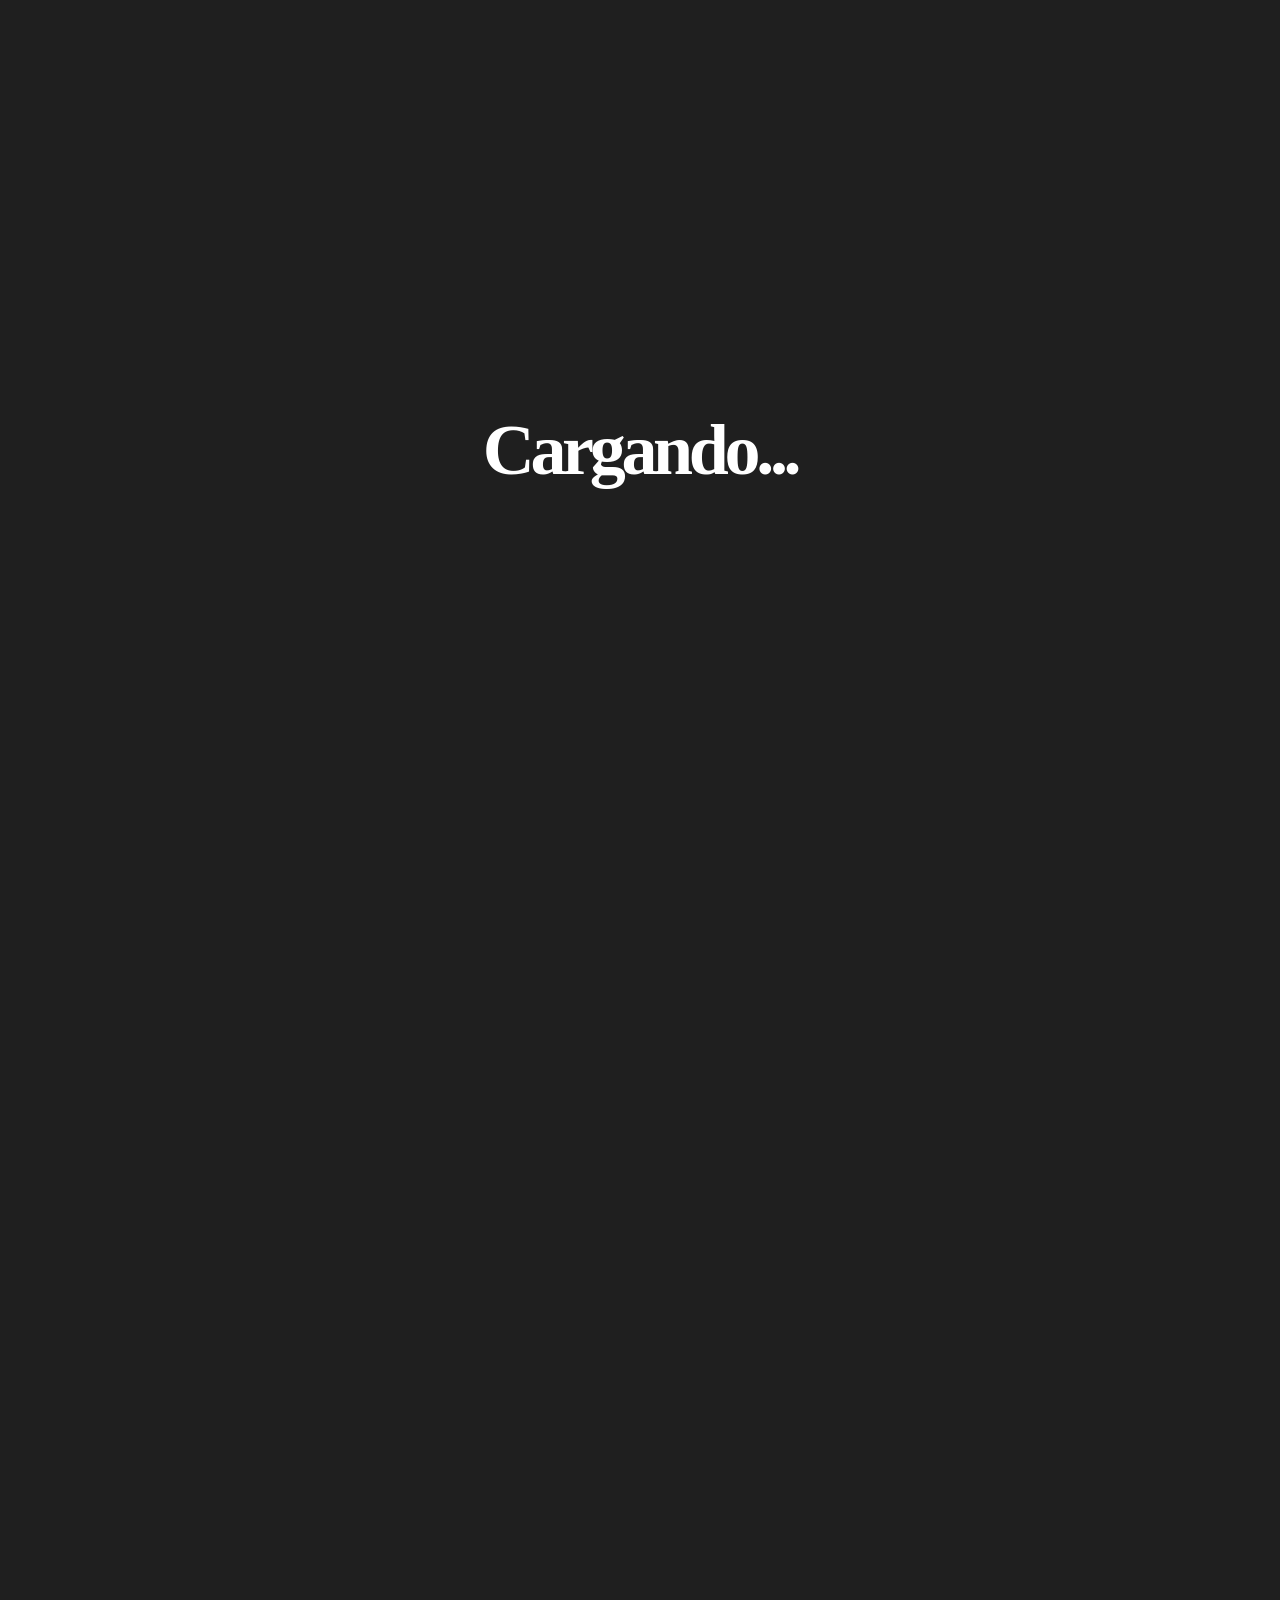
<file: index.html>
<!DOCTYPE html>
<html lang="en">
  <head>
    <meta charset="UTF-8" />
    <meta name="viewport" content="width=device-width, initial-scale=1.0" />
    <title>Index</title>

    <link rel="stylesheet" href="css/body.css" />
    <link rel="stylesheet" href="css/stylesheet.css" />
    <link rel="stylesheet" href="css/stylesheet-small.css" />
    <link
      rel="stylesheet"
      type="text/css"
      href="https://fonts.googleapis.com/css?family=Poppins"
    />
    <link
      rel="stylesheet"
      type="text/css"
      href="https://fonts.googleapis.com/css?family=Pridi"
    />
  </head>
  <body>
    <div id="loader" class="title">Cargando...</div>

    <header id="header__row">
      <div id="menu__header">
        <div class="menu__arrow"></div>
      </div>
      <nav class="header__row__text">
        <div class="header__row__background"></div>
        <a id="header--about-me__description" class="title--header">Sobre mi</a>
        <a id="header--about-me__extra" class="title--header">Extra</a>
        <a id="header--programming-skills" class="title--header">Habilidades</a>
        <a id="header--education" class="title--header">Formación</a>
        <a id="header--portfolio" class="title--header">Portafolio</a>
        <a id="header--contact" class="title--header">Contacto </a>
      </nav>

      <div id="header__color" class="header__row__color-change">
        <div id="menu__color-change" class="hidden">
          <div class="menu__arrow"></div>
        </div>

        <div id="color-change">
          <a class="color-change" id="version--dark--trigger"></a>
          <a class="color-change" id="version--white--trigger"></a>
          <a class="color-change" id="version--pink--trigger"></a>
        </div>
      </div>
    </header>

    <div id="container__body">
      <div id="container__main" class="container__main--center">
        <img
          src="/assets/photos/profile-photo.webp"
          alt=""
          class="main__profile-photo"
        />
        <div class="container__main__titles">
          <h1 class="title">Phanruki</h1>
          <h2 class="title--sub">Yadid Soto</h2>
          <h3 class="title--sub--sub">
            Estudiante de Ingenieria en Tecnologías Computacionales
          </h3>
        </div>
        <div class="container__main__social-icons">
          <a
            class="social-icon"
            style="
              --icon-url: url('../assets/social-icons/icon__instagram.svg');
            "
            href="https://www.instagram.com/yadid_so_he/"
            target="_blank"
          ></a>
          <a
            class="social-icon"
            style="--icon-url: url('../assets/social-icons/icon__discord.svg')"
            href="https://discord.com/users/688091685464703149"
            target="_blank"
          ></a>
          <a
            class="social-icon"
            style="--icon-url: url('../assets/social-icons/icon__github.svg')"
            href="https://github.com/Phanruki"
            target="_blank"
          ></a>
          <a
            class="social-icon"
            style="--icon-url: url('../assets/social-icons/icon__facebook.svg')"
            href="https://www.facebook.com/yadidasiel/  "
            target="_blank"
          ></a>
          <a
            class="social-icon"
            style="--icon-url: url('../assets/social-icons/icon__twitter.svg')"
            href="https://x.com/Phanruki1"
            target="_blank"
          ></a>
          <a
            class="social-icon"
            style="--icon-url: url('../assets/social-icons/icon__linkedin.svg')"
            href="https://www.linkedin.com/in/yadid-soto-hernandez-8ab6782a6/"
            target="_blank"
          ></a>
        </div>
        <div class="container__main__buttons">
          <a
            href=""
            style="
              --button-color: var(--black--light--dark);
              color: var(--white);
            "
            class="button title--header"
            >Mira mi CV</a
          >
          <a
            href=""
            style="--button-color: var(--white)"
            class="button title--header"
            >Contactame</a
          >
        </div>
      </div>
      <div id="container__sub">
        <div id="about-me__description">
          <div class="about-me__description__main">
            <div>
              <p class="title--sub">Sobre mí</p>
              <p class="title--header">#Cómo al principio, hasta el final</p>
            </div>
            <div>
              <p class="paragraph--large">
                ¡Harow! Mi nombre es Yadid Soto, estudiante de Ingeniería en
                Tecnologías Computacionales. Descrito en una palabra soy:
                esfuerzo.
              </p>
              <p class="paragraph--large">
                Como programador me desenvuelto en un ambiente full stack con
                conocimiento frontend, backend, desarrollo de aplicaciones e
                inteligencia artificial. Así mismo, también tengo la habilidad
                para crear una planificación de proyecto eficiente.
              </p>
            </div>
          </div>
          <div class="about-me__description__sub">
            <div>
              <div>
                <p class="paragraph--large">Fecha de Nacimiento</p>
                <p class="paragraph">26 Oct 2006</p>
              </div>
              <div>
                <p class="paragraph--large">Teléfono</p>
                <p class="paragraph">+52 782 270 2022</p>
              </div>
              <div>
                <p class="paragraph--large">Ciudad</p>
                <p class="paragraph">Poza Rica, Veracruz, México</p>
              </div>
            </div>
            <div>
              <div>
                <p class="paragraph--large">Edad</p>
                <p class="paragraph">18 Años</p>
              </div>
              <div>
                <p class="paragraph--large">Correo Electronico</p>
                <p class="paragraph">sotohernandezyadidasiel@gmail.com</p>
              </div>
              <div>
                <p class="paragraph--large">Página Web</p>
                <p class="paragraph">phanruki.com</p>
              </div>
            </div>
          </div>
        </div>
        <div id="about-me__extra" class="hidden">
          <div class="about-me__extra--skills">
            <div>
              <p class="title--sub">Extra</p>
              <p class="paragraph--large">
                Fuera o dentro de la programación, la busqueda de mejora y
                conocimiento es interminable. Mis conocimientos en otras ramas
                se extienden con mi estilo de vida, gustos y otras vivienzas.
              </p>
            </div>
            <div class="about-me__extra--icons">
              <div
                id=""
                class="extra-icon"
                style="
                  --icon-url: url('../assets/extra-icons/skills-icons/icon__filmora.svg');
                "
              ></div>
              <div
                id=""
                class="extra-icon"
                style="
                  --icon-url: url('../assets/extra-icons/skills-icons/icon__photoshop.svg');
                "
              ></div>
              <div
                id=""
                class="extra-icon"
                style="
                  --icon-url: url('../assets/extra-icons/skills-icons/icon__notion.svg');
                "
              ></div>
              <div
                id=""
                class="extra-icon"
                style="
                  --icon-url: url('../assets/extra-icons/skills-icons/icon__excel.svg');
                "
              ></div>
            </div>
          </div>
          <div class="about-me__extra--hobbys">
            <div>
              <p class="title--sub">Intereses</p>
              <p class="paragraph--large">
                Otra cosa que conforma mi vida, son mis gustos propios. Mis
                intereses y pasatiempos son parte de mi vida y también reflejan
                el estilo de vida que llevo conmigo, razón suficiente para
                dedicarles un apartado.
              </p>
            </div>
            <div class="about-me__extra--icons">
              <div
                id=""
                class="extra-icon"
                style="
                  --icon-url: url('../assets/extra-icons/hobbys-icons/icon__languages.svg');
                "
              ></div>
              <div
                id=""
                class="extra-icon"
                style="
                  --icon-url: url('../assets/extra-icons/hobbys-icons/icon__anime.svg');
                "
              ></div>
              <div
                id=""
                class="extra-icon"
                style="
                  --icon-url: url('../assets/extra-icons/hobbys-icons/icon__draw.svg');
                "
              ></div>
              <div
                id=""
                class="extra-icon"
                style="
                  --icon-url: url('../assets/extra-icons/hobbys-icons/icon__rolplay.svg');
                "
              ></div>
              <div
                id=""
                class="extra-icon"
                style="
                  --icon-url: url('../assets/extra-icons/hobbys-icons/icon__write.svg');
                "
              ></div>
            </div>
          </div>
        </div>
        <div id="programming-skills" class="hidden">
          <p class="title">Habilidades</p>
          <div>
            <p class="title--sub">Frontend</p>
            <div class="programming-skills--icons">
              <div>
                <div
                  class="skills-icon"
                  style="
                    --icon-url: url('../assets/extra-icons/programming-icons/icon__html.svg');
                  "
                ></div>
                <div
                  class="skills-icon"
                  style="
                    --icon-url: url('../assets/extra-icons/programming-icons/icon__js.svg');
                  "
                ></div>
              </div>
              <div>
                <div
                  class="skills-icon"
                  style="
                    --icon-url: url('../assets/extra-icons/programming-icons/icon__css.svg');
                  "
                ></div>
                <div
                  class="skills-icon"
                  style="
                    --icon-url: url('../assets/extra-icons/programming-icons/icon__figma.svg');
                  "
                ></div>
              </div>
            </div>

            <p class="title--sub">Tecnologías</p>
            <div class="programming-skills--icons">
              <div
                class="skills-icon"
                style="
                  --icon-url: url('../assets/extra-icons/programming-icons/icon__github.svg');
                "
              ></div>
            </div>
          </div>
        </div>
        <div id="portfolio" class="hidden">
          <p class="title" style="color: var(--white)">
            Portafolio en progreso...
          </p>
        </div>
        <div id="education" class="hidden">
          <p class="title">Formación</p>
          <a href="https://www.cbtis78.edu.mx/" target="_blank">
            <p class="title--sub--sub">Técnico en Ofimática</p>
            <p class="title--sub--sub">2021 — 2024</p>
            <p class="title--sub--sub">
              Centro de Bachillerato Tecnológico Industrial y de Servicios No.
              78 "Miguel Hidalgo y Costilla"
            </p>
          </a>
          <a href="https://www.uv.mx/" target="_blank">
            <p class="title--sub--sub">
              Ingeniería en Tecnologías Computacionales
            </p>
            <p class="title--sub--sub">2021 — 2024</p>
            <p class="title--sub--sub">
              Universidad Veracruzana, Región Poza Rica—Tuxpan
            </p>
          </a>
        </div>
        <div id="contact" class="hidden">
          <p class="title--sub">¿Te interesa contactarme?</p>
          <a
            class="button title--large--sub--sub"
            style="--button-color: var(--white)"
            href="mailto:sotohernandezyadidasiel@gmail.com"
          >
            sotohernandezyadidasiel@gmail.com
          </a>
          <div>
            <div>
              <a
                class="social-icon--big"
                style="
                  --icon-url: url('../assets/social-icons/icon__linkedin.svg');
                "
                href="https://www.linkedin.com/in/yadid-soto-hernandez-8ab6782a6/"
                target="_blank"
              ></a
              ><a
                class="social-icon--big"
                style="
                  --icon-url: url('../assets/social-icons/icon__twitter.svg');
                "
                href="https://x.com/Phanruki1"
                target="_blank"
              ></a
              ><a
                class="social-icon--big"
                style="
                  --icon-url: url('../assets/social-icons/icon__facebook.svg');
                "
                href="https://www.facebook.com/yadidasiel/"
                target="_blank"
              ></a>
            </div>
            <div>
              <a
                class="social-icon--big"
                style="
                  --icon-url: url('../assets/social-icons/icon__instagram.svg');
                "
                href="https://www.instagram.com/yadid_so_he/"
                target="_blank"
              ></a
              ><a
                class="social-icon--big"
                style="
                  --icon-url: url('../assets/social-icons/icon__discord.svg');
                "
                href="https://discord.com/users/688091685464703149"
                target="_blank"
              ></a
              ><a
                class="social-icon--big"
                style="
                  --icon-url: url('../assets/social-icons/icon__github.svg');
                "
                href="https://github.com/Phanruki"
                target="_blank"
              ></a>
            </div>
          </div>
        </div>
      </div>
    </div>

    <script type="module" src="js/settings.js"></script>
    <script type="module" src="js/const.js"></script>
  </body>
</html>
</file>
<file: css/body.css>
#container__main {
  display: flex;
  position: fixed;

  flex-direction: column;
  justify-content: center;
  align-items: center;

  width: 34dvw;
  height: 86dvh;

  top: 50%;
  left: 8%;
  transform: translate(0%, -50%);

  background-color: var(--black--light);

  z-index: 1;
  gap: clamp(10px, 3.2dvh, 60px);

  > .container__main__titles {
    display: flex;
    flex-direction: column;
    align-items: center;
  }

  > .container__main__social-icons {
    display: flex;
    flex-wrap: wrap;
    justify-content: center;

    gap: 20px;
  }

  > .container__main__buttons {
    display: flex;
    flex-direction: row;

    width: -webkit-fill-available;

    justify-content: center;
    gap: 38px;
  }
}

#container__sub {
  display: flex;
  flex-direction: column;
  position: fixed;

  width: 52dvw;
  height: 86dvh;

  top: 50%;
  right: 6%;
  transform: translate(0%, -50%);

  background-color: var(--black--light--dark);
}

.main__profile-photo {
  display: flex;

  width: clamp(150px, 34dvh, 430px);
}

.about-me__description__main {
  display: flex;
  flex-direction: column;

  text-align: justify;

  > div:first-child {
    display: flex;
    gap: 38px;

    flex-direction: row;
    align-items: flex-end;

    > p:first-child {
      color: var(--white);
    }

    > p:last-child {
      color: var(--black--text);
    }
  }

  > div:last-child {
    display: flex;
    gap: clamp(12px, 2dvw, 42px);

    flex-direction: column;
  }
}

.about-me__description__sub {
  display: flex;
  flex-direction: row;

  gap: clamp(20px, 7.5dvw, 245px);

  > div > div > p:last-child {
    color: var(--black--text);
  }
}

#about-me__description {
  position: absolute;
  display: flex;
  flex-direction: column;

  width: 52dvw;

  gap: clamp(10px, 2dvw, 58px);
  padding: 0 2dvh;
}

#about-me__extra {
  position: absolute;
  display: flex;
  flex-direction: column;

  align-items: center;

  width: 52dvw;

  > div {
    display: flex;
    flex-direction: column;

    align-items: center;
    text-align: justify;

    width: 42dvw;
    padding: clamp(10px, 1dvw, 58px) 0;
    gap: 20px;

    > div > p:first-child {
      text-align: center;

      color: var(--white);
    }
  }
}

#programming-skills {
  position: absolute;
  display: flex;
  flex-direction: column;

  align-items: center;
  color: var(--white);

  width: 52dvw;
  padding-top: clamp(10px, 8dvh, 70px);

  .programming-skills--icons {
    display: flex;
    flex-direction: row;

    justify-content: space-around;
  }
}

#education {
  position: absolute;
  display: flex;
  flex-direction: column;

  align-items: center;
  color: var(--white);

  width: 52dvw;
  padding-top: clamp(10px, 8dvh, 70px);
  gap: clamp(10px, 4dvh, 58px);

  > a {
    display: flex;
    flex-direction: column;
    align-items: center;

    background-color: var(--black--light);

    border: 1.5px dashed #000;

    width: clamp(200px, 30dvw, 400px);
    gap: 1dvh;

    > p:nth-child(2) {
      color: var(--black--light--dark);
    }
  }
}

#contact {
  position: absolute;
  display: flex;
  flex-direction: column;

  align-items: center;
  color: var(--white);

  width: 52dvw;
  height: 86dvh;
  justify-content: space-evenly;
  padding: clamp(10px, 5dvh, 70px) 0;

  gap: 80px;

  > div {
    display: flex;
    flex-direction: column;
    gap: clamp(40px, -108.2353px + 13.0719vw, 80px);

    div {
      display: flex;
      gap: clamp(20px, -54.1176px + 6.5359vw, 40px);
    }
  }
}

.about-me__extra--icons {
  display: flex;
  flex-direction: row;

  gap: 52px;
}

/* Icons */

.social-icon {
  background-color: var(--black);
  -webkit-mask: var(--icon-url) no-repeat center;
  mask: var(--icon-url) no-repeat center;
  -webkit-mask-size: contain;
  mask-size: contain;

  min-height: clamp(20px, 10.9091px + 2.8409dvw, 40px);
  min-width: clamp(20px, 10.9091px + 2.8409dvw, 40px);
}

.extra-icon {
  background-image: var(--icon-url);
  background-repeat: no-repeat;
  background-size: contain;

  min-height: clamp(40px, 4.2dvw, 100px);
  min-width: clamp(40px, 4.2dvw, 100px);
}

.skills-icon {
  background-image: var(--icon-url);
  background-repeat: no-repeat;
  background-size: contain;

  min-height: clamp(40px, 6.2dvw, 106px);
  min-width: clamp(40px, 6.2dvw, 106px);
}

.social-icon--big {
  background-color: var(--white);
  -webkit-mask: var(--icon-url) no-repeat center;
  mask: var(--icon-url) no-repeat center;
  -webkit-mask-size: contain;
  mask-size: contain;

  min-height: clamp(40px, -137.8824px + 15.6863vw, 88px);
  min-width: clamp(40px, -137.8824px + 15.6863vw, 88px);
}
</file>
<file: css/stylesheet.css>
/* Initial config */

* {
  margin: 0;
  padding: 0;
  box-sizing: border-box;
}

li,
ul,
a {
  list-style: none;
  text-decoration: none;
  color: var(--black);
}

body {
  background-color: var(--black);
  margin: 0;
  overflow: hidden;
  height: 1000vh;
}
body.pink {
  background-color: var(--pink--light);

  .title--header {
    color: var(--white);
  }
}
body.white {
  background-color: var(--white);
}

:root {
  scroll-behavior: smooth;

  /* Pink theme */
  --pink--light: #fff5fc;
  --pink--black: #191718;

  /* Dark theme */
  --white: #ffffff;
  --black: #1f1f1f;
  --black--text: #a9a9a9;
  --black--light: #cdcdcd;
  --black--light--light: #2e343b;
  --black--light--dark: #3b3b3b;
}

/* Text config */
/* Minimum in clamp is 42% of max */

.title {
  /* For big titles, like my name. */

  font-family: "Poppins";
  font-weight: 600;
  font-size: clamp(36px, 8dvh, 82px);
  letter-spacing: -0.06em;
}

.title--header {
  /* This is a font for the header. */

  font-family: "Poppins";
  font-weight: 600;
  font-size: clamp(10px, 3dvh, 24px);
  line-height: 36px;
  letter-spacing: -0.06em;
  padding: 1%;
}

@media (max-width: 1134px) {
  .title--header {
    font-size: clamp(10px, 2.4dvw, 24px);
  }
}

.title--sub {
  /* Its the subtitle for title. */

  font-family: "Pridi";
  font-style: normal;
  font-weight: 500;
  font-size: clamp(26px, 6dvh, 62px);
  letter-spacing: -0.06em;
}

.title--sub--sub {
  /* It's the second and final subtitle. */

  font-family: "Pridi";
  font-style: normal;
  font-weight: 600;
  font-size: clamp(14px, 3dvh, 32px);
  letter-spacing: -0.06em;

  text-align: center;
}

.title--large--sub--sub {
  /* It's the second and final subtitle for large titles. */

  font-family: "Pridi";
  font-style: normal;
  font-weight: 600;
  font-size: clamp(22px, 4dvh, 40px);
  line-height: 62px;
  letter-spacing: -0.06em;

  color: var(--black);
}

.paragraph--large {
  /* The paragraphs in large version. */

  font-family: "Poppins";
  font-style: normal;
  font-weight: 500;
  font-size: clamp(10px, 2.5dvh, 24px);
  line-height: 42px;
  letter-spacing: -0.06em;

  color: var(--white);
}

.paragraph {
  /* This is used for the description of many stuff. */
  font-family: "Poppins";
  font-style: normal;
  font-weight: 400;
  font-size: clamp(8px, 2dvh, 20px);
  line-height: 35px;
  letter-spacing: -0.06em;

  color: var(--white);
}

/* Config classes */

.hidden {
  display: none;
  visibility: hidden;
  opacity: 0;
  width: 0px;
  height: 0px;
}

#loader {
  display: flex;
  position: fixed;
  z-index: 99;

  justify-content: center;
  align-items: center;

  height: 100vh;
  width: 100vw;

  background-color: var(--black);
  color: var(--white);
}

.button {
  background-color: var(--button-color);

  padding: 1% 5%;
  border-radius: 15px;
}

/* Header section */

#header__row {
  display: flex;
  justify-content: flex-start;
  flex-direction: column;

  position: fixed;

  top: 50%;
  transform: translateY(-50%);

  left: -140px;

  gap: clamp(10px, 2dvh, 50px);

  > .header__row__text {
    display: flex;
    flex-direction: column;
    position: relative;

    justify-content: center;
    align-items: center;

    cursor: pointer;

    gap: clamp(0px, 5dvh, 72px);

    > .header__row__background {
      position: fixed;

      min-height: clamp(450px, 36px + 70dvh, 700px);
      min-width: 150px;

      border-radius: 12px;

      z-index: -1;
      background-color: var(--black--light);
    }
  }
}

.header__row__color-change {
  display: flex;

  #color-change {
    flex-direction: row;
    display: flex;

    gap: 5px;
  }

  .color-change {
    background-color: var(--black);

    min-height: clamp(20px, 10.9091px + 2.8409vw, 40px);
    min-width: clamp(20px, 10.9091px + 2.8409vw, 40px);
    border-radius: 500px;

    cursor: pointer;

    + .color-change {
      background-color: var(--white);
    }

    + .color-change:last-child {
      background-color: #ffe6f8;
    }
  }
}

/* Header selection */

.header__row__text a:hover {
  background-color: var(--white);
  border-radius: 50px;
}

/* Menu section */

.menu {
  position: relative;

  display: flex;
  justify-content: center;
  align-items: center;

  cursor: pointer;

  width: clamp(30px, 20.9091px + 2.8409vw, 50px);
  height: clamp(30px, 20.9091px + 2.8409vw, 50px);

  background-color: var(--black--light);

  border-radius: 14px 0px 0px 14px;
}

.menu__arrow {
  height: clamp(15px, 10.4545px + 1.4205vw, 25px);
  width: clamp(15px, 10.4545px + 1.4205vw, 25px);

  background-image: url("../assets/hidden-menu__arrow.svg");
  background-size: contain;
  background-repeat: no-repeat;
}

#menu__header {
  position: relative;

  bottom: 10px;
  transform: translateY(50%) rotate(180deg);
  left: 140px;
}
</file>
<file: css/stylesheet-small.css>
@media (max-width: 1134px) and (max-height: 934px) {
  #header__row {
    flex-direction: row;
    position: relative;
    justify-content: center;

    padding-top: 7dvh;
    left: 0;
    gap: 0;

    transform: none;
    top: 0%;

    > .header__row__text {
      width: -webkit-fill-available;
      flex-direction: row;

      gap: 2dvw;

      > .header__row__background {
        min-height: clamp(30px, 8dvh, 99px);
        min-width: clamp(300px, 85dvw, 840px);

        border-radius: 50px;
      }
    }

    > .header__row__color-change {
      position: fixed;
      flex-direction: row;

      top: 18dvh;
      right: clamp(-58px, -28px - 2.8409dvw, 34px);
      z-index: 2;

      > #color-change {
        background-color: var(--black--light);
        padding: 1dvh;

        flex-direction: column;
      }
    }
  }

  #container__main {
    width: 86dvw;
    height: 80dvh;

    top: 50%;
    left: 50%;
    transform: translate(-50%, -35%);
  }

  #container__sub {
    width: 86dvw;
    height: 80dvh;
    top: 50%;
    left: 50%;
    transform: translate(-50%, -35%);

    overflow-y: auto;
    overflow-x: hidden;

    #about-me__description {
      width: 86dvw;
      height: max-content;

      > .about-me__description__main {
        > div:first-child {
          display: unset;
        }
      }
      > .about-me__description__sub {
        display: unset;
      }
    }

    #about-me__extra {
      display: flex;
      width: 86dvw;

      > div {
        width: auto;

        padding: clamp(10px, 1dvw, 58px);
      }

      > div > div > p:nth-child(2) {
        font-family: "Poppins";
        font-style: normal;
        font-weight: 400;
        font-size: clamp(8px, 2dvh, 20px);
        line-height: 35px;
        letter-spacing: -0.06em;

        color: var(--white);
      }

      .about-me__extra--icons {
        flex-wrap: wrap;
      }
    }

    #programming-skills {
      display: flex;
      width: 86dvw;

      overflow: hidden;
    }

    #education {
      display: flex;
      width: 86dvw;
    }

    #portfolio {
      position: absolute;

      display: flex;
      width: 86dvw;
    }

    #contact {
      display: flex;
      width: 86dvw;

      text-align: center;
      gap: 40px;

      > a {
        width: 80dvw;
        font-size: 16px;
      }
    }
  }

  .main__profile-photo {
    width: clamp(150px, 26dvh, 430px);
  }

  @media (max-width: 426px) {
    #container__main {
      width: 86dvw;
      height: 80dvh;
      transform: translate(-50%, -35%);
    }

    .main__profile-photo {
      width: clamp(120px, 34dvw, 430px);
    }
  }
}
</file>
